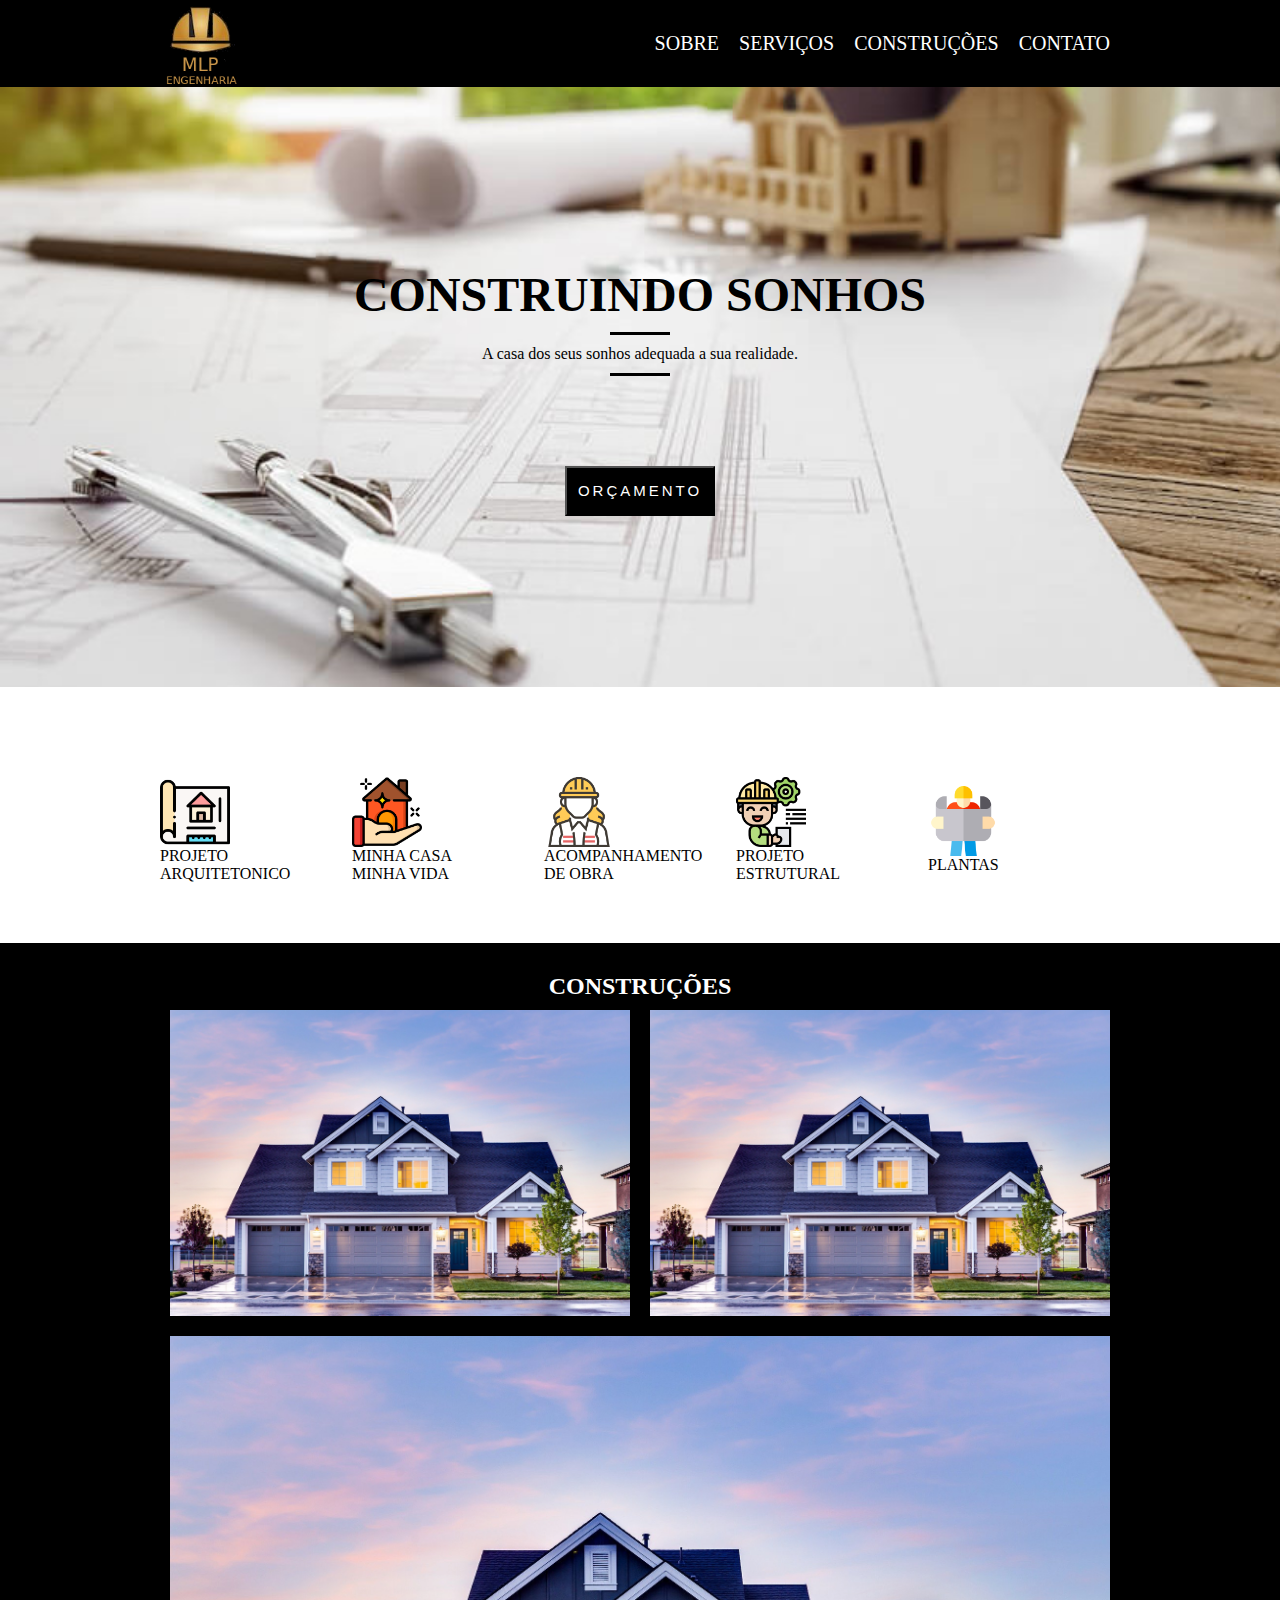
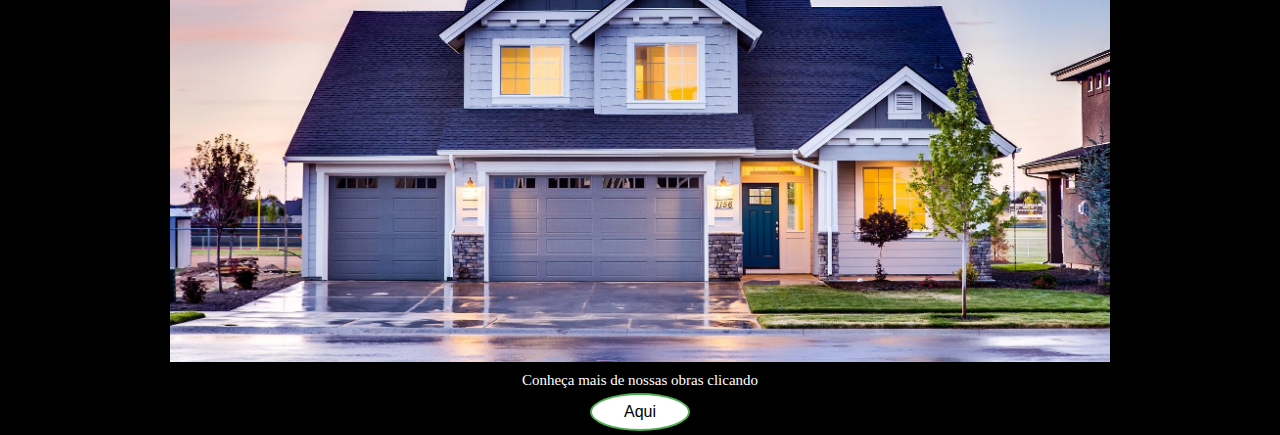
<file: index.html>
<!DOCTYPE html>
<html lang="pt-br">
    <head>
        <meta charset="utf-8">
<title>MLP Engenharia    </title>
<link rel="stylesheet" href="css/style.css">
    </head>
    <body>
        <header  class="menu-bg">
            <div class="menu">
                <div class="menu-logo">                
                    <a href="index.html">
                        <img width="80" src="img/mlpEngenharia.png">
                    </a>
                </div>
                <NAV class="menu-nav"> 
                    <UL>
                        <LI> <a href="sobre.html">Sobre</a></LI>
                        <LI> <a href="#servicos">Serviços</a></LI>
                        <LI> <a href="#construcoes">Construções</a></LI>
                        <LI> <a href="#contato">contato</a></LI>                    
                    </UL>
                </NAV>
            </div>
        </header>
        
       <section class="home"> 
           <div>
            <h1>Construindo Sonhos</h1>
            <blockquote class="quote-externo">
            <p>A casa dos seus sonhos adequada a sua realidade.</p>
            </blockquote>
           </div>  
           <button class="btn-orcamento">  ORÇAMENTO   </button>          
        </section>
        
        <section class="container-icones" >
           <div class="icones">
            <div class="icones-item">
                <a href="#"><img width="70px" src= "img/ft6.png"></a>
                <div>
                    PROJETO <br>ARQUITETONICO
                </div>
            </div>
            <div class="icones-item">
                <a href="#"><img width="70px" src= "img/ft7.png"></a>
                <div>
                    MINHA CASA<br> MINHA VIDA
                </div>
            </div>
            <div class="icones-item">
                <a href="#"><img width="70px" src= "img/ft4.png"></a>
                <div>
                    ACOMPANHAMENTO<br> DE OBRA
                </div>
            </div>
            <div class="icones-item">
                <a href="#"><img width="70px" src= "img/ft2.png"></a>
                <div>
                    PROJETO <br>ESTRUTURAL
                </div>
            </div>
            <div class="icones-item">
                <a href="#"><img width="70px" src= "img/ft1.png"></a>
                <div>
                    PLANTAS
                </div>
            </div>   
        </div>        
           
        </section>

        
        <section class="construcoes"> 
          <div class="portfolio">
              <h2>Construções</h2>
             <ul class="list-img">
                <li><img   src="img/casa1.jpg" alt=""></li>
                <li><img   src="img/casa1.jpg" alt=""></li>
                <li><img   src="img/casa1.jpg" alt=""></li>
                
            </ul>
          <div class="call">
            <p>Conheça mais de nossas obras clicando</p>
            <a href="#"> <button class="btn btn1">Aqui </button>  </a>
          </div>
         </div>
        <section>

</div>
    </body>
</html>
</file>
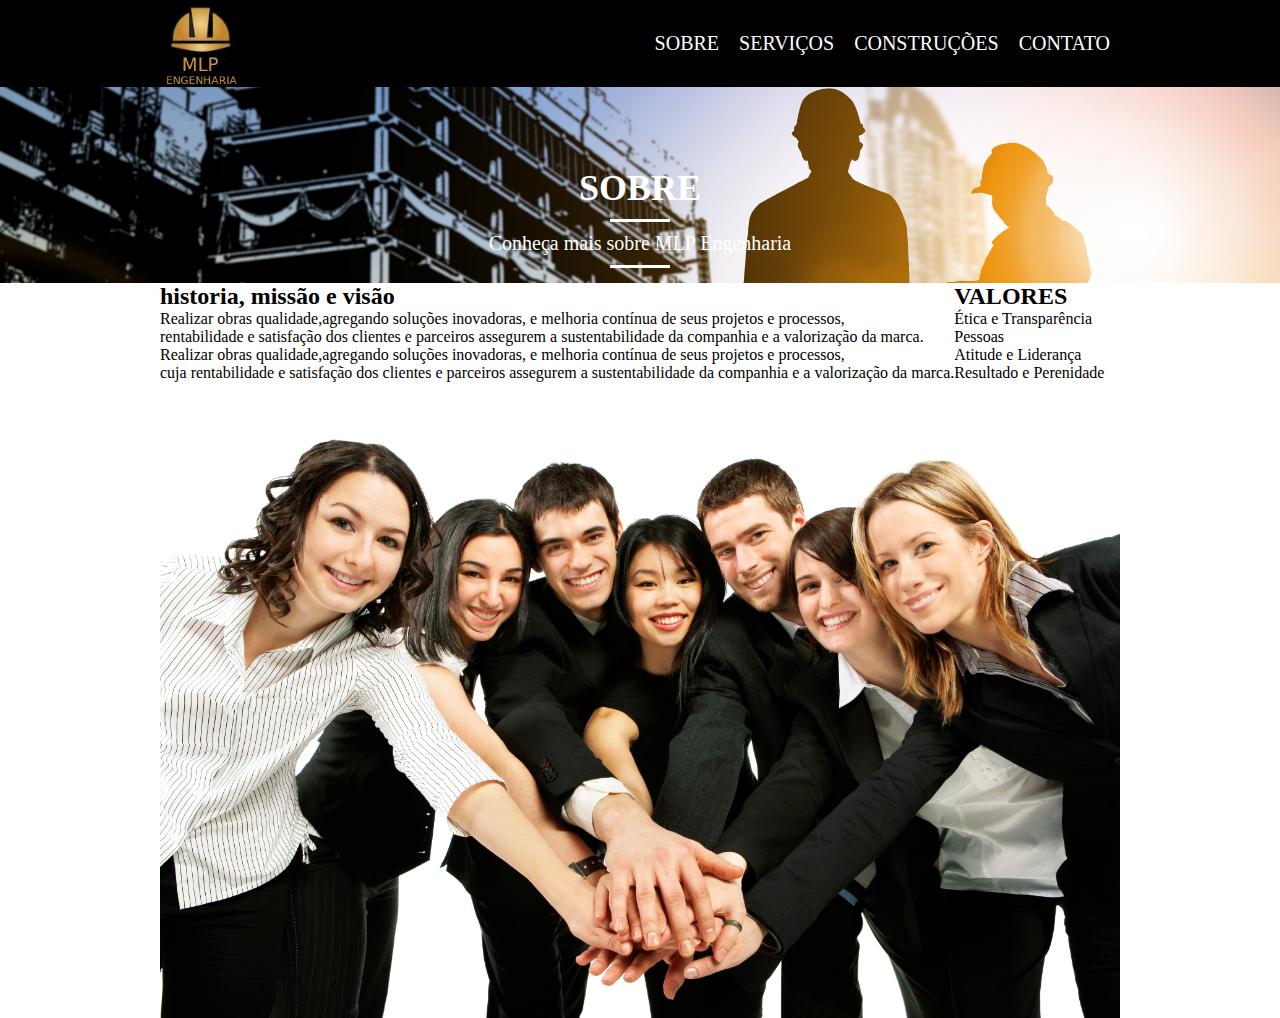
<file: sobre.html>
<!DOCTYPE html>
<html lang="pt-br">
    <head>
        <meta charset="utf-8">
<title>MLP Engenharia    </title>
<link rel="stylesheet" href="css/style.css">
<link rel="stylesheet" href="css/sobre.css">
    </head>
    <body>
        <header  class="menu-bg">
            <div class="menu">
                <div class="menu-logo">                
                    <a href="index.html">
                        <img width="80" src="img/mlpEngenharia.png">
                    </a>
                </div>
                <NAV class="menu-nav"> 
                    <UL>
                        <LI> <a href="#sobre">Sobre</a></LI>
                        <LI> <a href="#servicos">Serviços</a></LI>
                        <LI> <a href="#construcoes">Construções</a></LI>
                        <LI> <a href="#contato">contato</a></LI>                    
                    </UL>
                </NAV>
            </div>
        </header>
        <section class= "container">
            <div class="bg-sobre">
                <h1>Sobre</h1>
                    <blockquote class="quote-externo">
                        <p>Conheça mais sobre MLP Engenharia</p>
                    </blockquote>
            </div>
        </section>
        <section class="missao_sobre">
            <div>
                <h2>historia, missão e visão</h2>
                <p>Realizar obras qualidade,agregando soluções inovadoras, e melhoria 
                    contínua de seus projetos e processos, <br> rentabilidade
                     e satisfação dos clientes e parceiros assegurem a 
                     sustentabilidade da companhia e a valorização da marca.</p>
                <p>Realizar obras qualidade,agregando soluções inovadoras, e melhoria 
                    contínua de seus projetos e processos,<br> cuja rentabilidade
                     e satisfação dos clientes e parceiros assegurem a 
                     sustentabilidade da companhia e a valorização da marca.</p>
            </div>
            <div>
                <h2>VALORES</h2>
                <ul>
                    <li>Ética e Transparência</li>
                    <li>Pessoas</li>
                    <li>Atitude e Liderança</li>
                    <li>Resultado e Perenidade</li>                    
                </ul>
            </div>
            <div>
                <img src="../img/equipe.jpg">
            </div>

        </section>
      
</div>
    </body>
</html>
</file>
<file: css/style.css>
body, h1, h2, p, ul, li, a{
    margin: 0px;
    padding: 0px;
}

ul{
    list-style-type: none;
}

a{
    text-decoration: none;
}

* {
    box-sizing: border-box;
}
img{
    max-width: 100%;
    display: block;
}
nav{
text-transform: uppercase;
}

.menu{
    max-width: 960px;
    margin: 0 auto;    
    display: flex;
    flex-wrap: wrap;
    justify-content: space-between;    
    align-items: center;
    background: black;
}
.menu-bg{
    background: black;
 
}
.menu a{
    color: white;
}
.menu-nav ul{
    display: flex;
    flex-wrap: wrap;
 }
 .menu-nav a{
     font-size: 1.25em;
     display: block;
     padding: 10px;
 }
 .home{
  max-width: 100%;
  background-image:url("../img/home.jpg");   
  background-size: cover;
  height: 600px;  
  text-align: center;
  padding-top: 180px;
 }
 .home h1{
     font-size: 48px;
     color: black;
     font-weight: bold;
     text-transform: uppercase;
 }

 .quote-externo{
     max-width: 360px;
     margin: 0 auto;
     color:black;
 }

 .quote-externo p:before, .quote-externo p:after {
     content: "";
     display: block;
     width: 60px;
     height: 3px;
     background: black;
     margin: 10px auto;


 }
 .btn-orcamento{
     width: 150px;
     height: 50px;
     letter-spacing: 0.2em;
     font-size: 15px;
     background-color: black;
     color: white;
     margin-top: 80px;
 }

 .icones{
    width: 960px;
    display: flex;
    flex-wrap: wrap;
    justify-content: space-between;
    align-items: center;
    margin: 0 auto;
    padding-top: 30px;

 }

.container-icones{
    max-width: 960px;
    margin: 60px auto;
    display: flex;
    flex-wrap: wrap;
}
 .icones{   
    display: flex;
    flex-wrap: wrap;
    
 }
 .icones-item{
     flex: 1;
 }

 .construcoes{
    margin-top: 20px;
    background: black;
    
 }
 
 .portfolio{
     max-width: 960px;
     margin: 0 auto;  
     
 }


 .list-img{
    display: flex;   
    flex-wrap: wrap;
    list-style: none;
    justify-content: space-between;
  
    
    
 }
 .list-img li{
    flex:1 1 400px;
    margin: 10px;
 }
 
 .portfolio h2{
     color: white;
     text-transform: uppercase;
     text-align: center;
     padding-top: 30px;
 }
 .portfolio p{ 
    color: white;
    text-align: center;
    font-size: 15px;
}

.portfolio a{
  
   text-align: center;
   font-size: 15px;
}

    

.call{
    display: flex;
    flex-wrap: wrap;
    flex-direction: column;
  
}

.btn {
    
    background-color: #4CAF50; /* Green */
    border: none;
    color: white;
    padding: 8px 32px;
    text-align: center;
    text-decoration: none;
    display: inline-block;
    font-size: 16px;
    margin: 4px 2px;
    transition-duration: 0.4s;
    cursor: pointer;
    border-radius: 50%;
  }
  .btn1 {
    background-color: white; 
    color: black; 
    border: 2px solid #4CAF50;
  }
  
  .btn1:hover {
    background-color: #4CAF50;
    color: white;
  }
</file>
<file: css/sobre.css>
.container{
    background-image:url("../img/bg-sobre.jpg");  
    background-repeat: no-repeat;
    background-size: cover;   
    padding-top: 80px; 
}
.bg-sobre{
    text-align: center;
   
}
.bg-sobre h1{
    font-size: 36px;
    font-weight: bold;
    text-transform: uppercase;
    color: white;
}

.bg-sobre p{
    padding-bottom: 5px;
    font-size: 20px;
}

.quote-externo{
    max-width: 360px;
    margin: 0 auto;
    color:white;
}

.quote-externo p:before, .quote-externo p:after {
    content: "";
    display: block;
    width: 60px;
    height: 3px;
    background: white;
    margin: 10px auto;
}

.missao_sobre{
    display: flex;
    flex-wrap: wrap;
    max-width: 960px;
    margin: 0 auto; 
}
</file>
